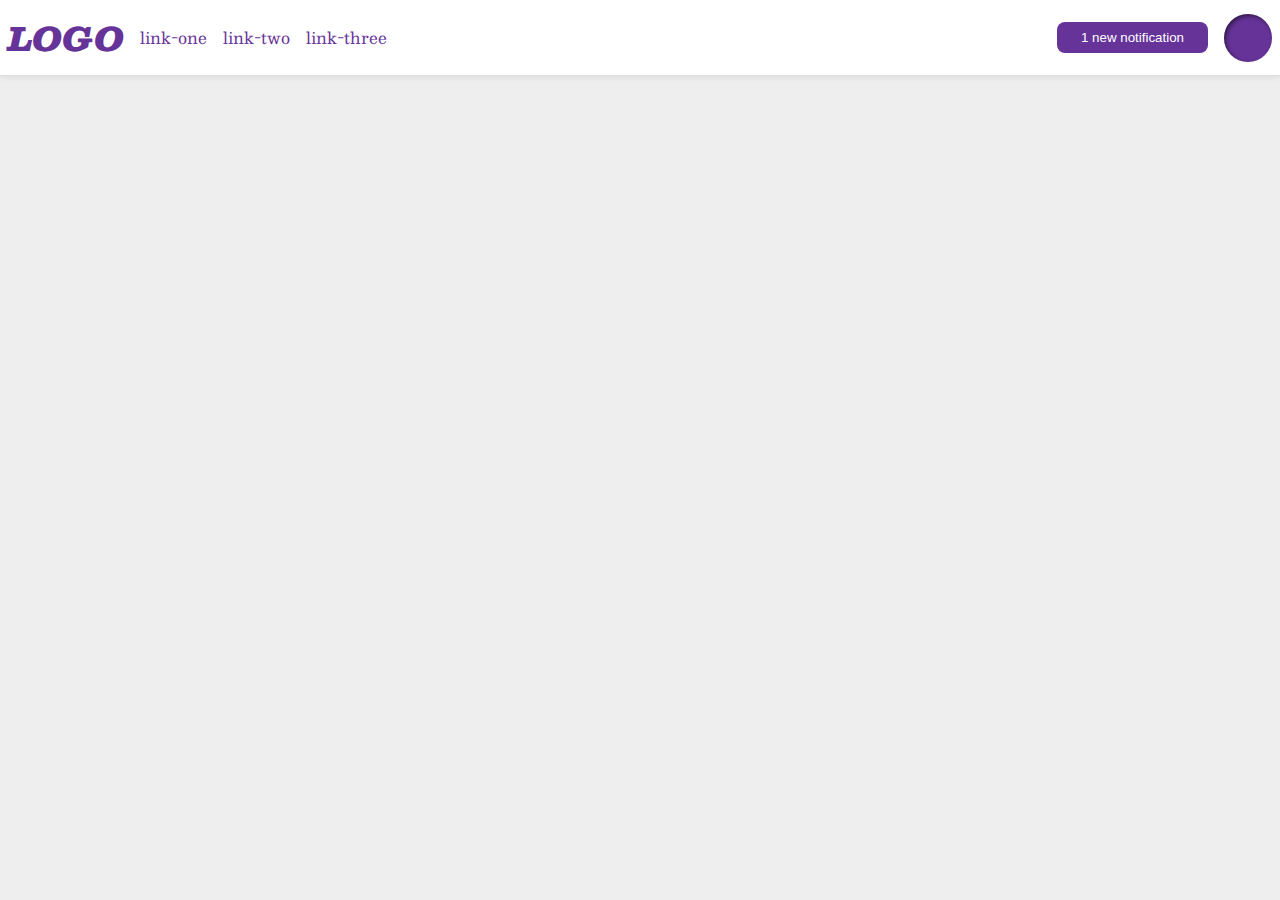
<file: flex/03-flex-header-2/index.html>
<!DOCTYPE html>
<html lang="en">
  <head>
    <meta charset="UTF-8">
    <meta http-equiv="X-UA-Compatible" content="IE=edge">
    <meta name="viewport" content="width=device-width, initial-scale=1.0">
    <title>Flex Header 2</title>
    <link rel="stylesheet" href="style.css">
  </head>
  <body>
    <div class="header">
      <div class="left">
        <div class="logo">
          LOGO
        </div>
        <ul class="links">
          <li><a href="https://google.com">link-one</a></li>
          <li><a href="https://google.com">link-two</a></li>
          <li><a href="https://google.com">link-three</a></li>
        </ul>
      </div>
      <div class="right">
        <button class="notifications">
          1 new notification
        </button>
        <div class="profile-image"></div>
      </div>
    </div>
  </body>
</html>
</file>
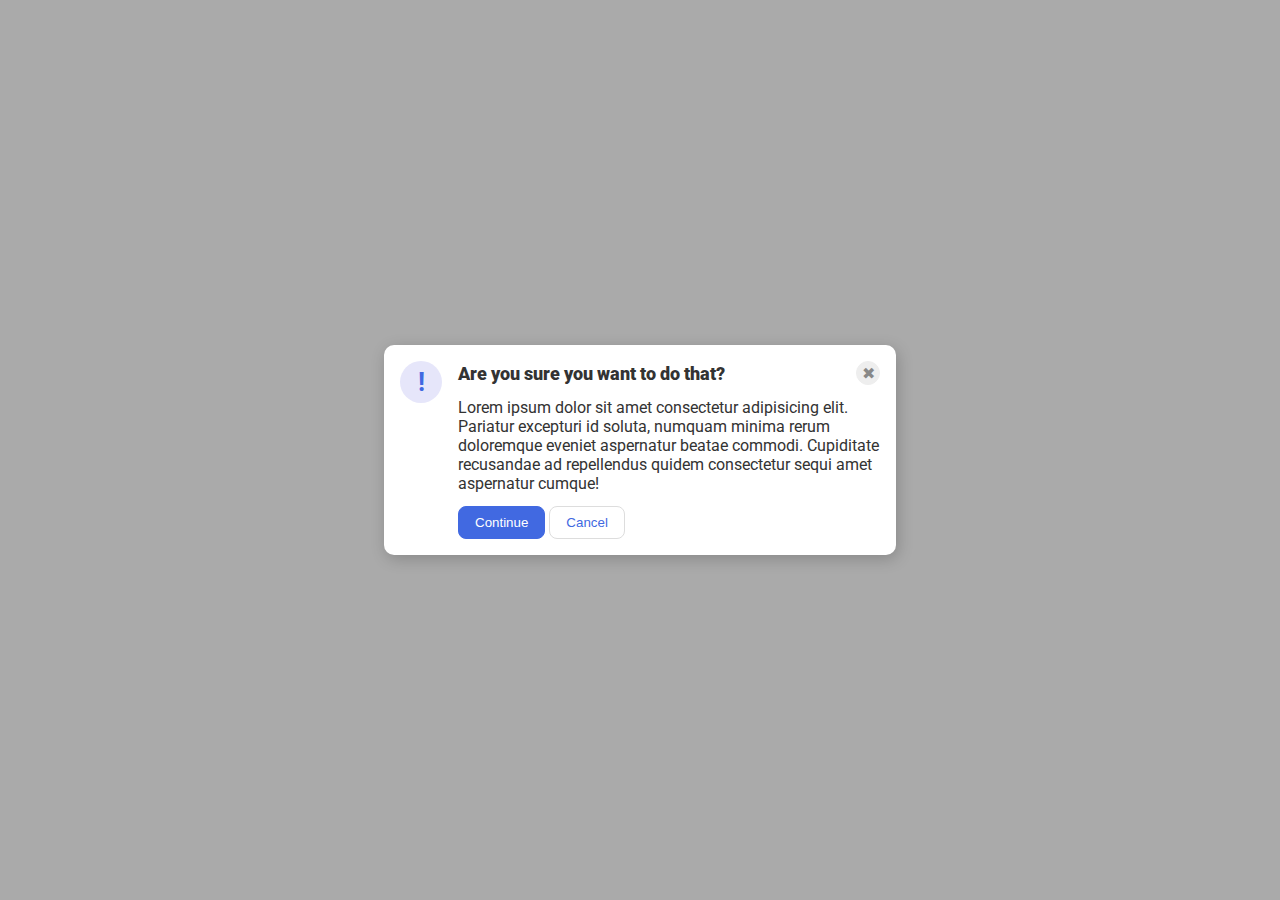
<file: flex/05-flex-modal/index.html>
<!DOCTYPE html>
<html lang="en">
  <head>
    <meta charset="UTF-8">
    <meta http-equiv="X-UA-Compatible" content="IE=edge">
    <meta name="viewport" content="width=device-width, initial-scale=1.0">
    <link rel="stylesheet" href="style.css">
    <title>Modal</title>
  </head>
  <body>
    <div class="modal">
      <div class="icon">!</div>
      <div class="content">
        <div class="header">Are you sure you want to do that?
          <button class="close-button">✖</button>
        </div>
        <div class="text">Lorem ipsum dolor sit amet consectetur adipisicing elit. Pariatur excepturi id soluta, numquam minima rerum doloremque eveniet aspernatur beatae commodi. Cupiditate recusandae ad repellendus quidem consectetur sequi amet aspernatur cumque!</div>
        <div class="buttons">
          <button class="continue">Continue</button>
          <button class="cancel">Cancel</button>
        </div>
      </div>
    </div>
  </body>
</html>
</file>
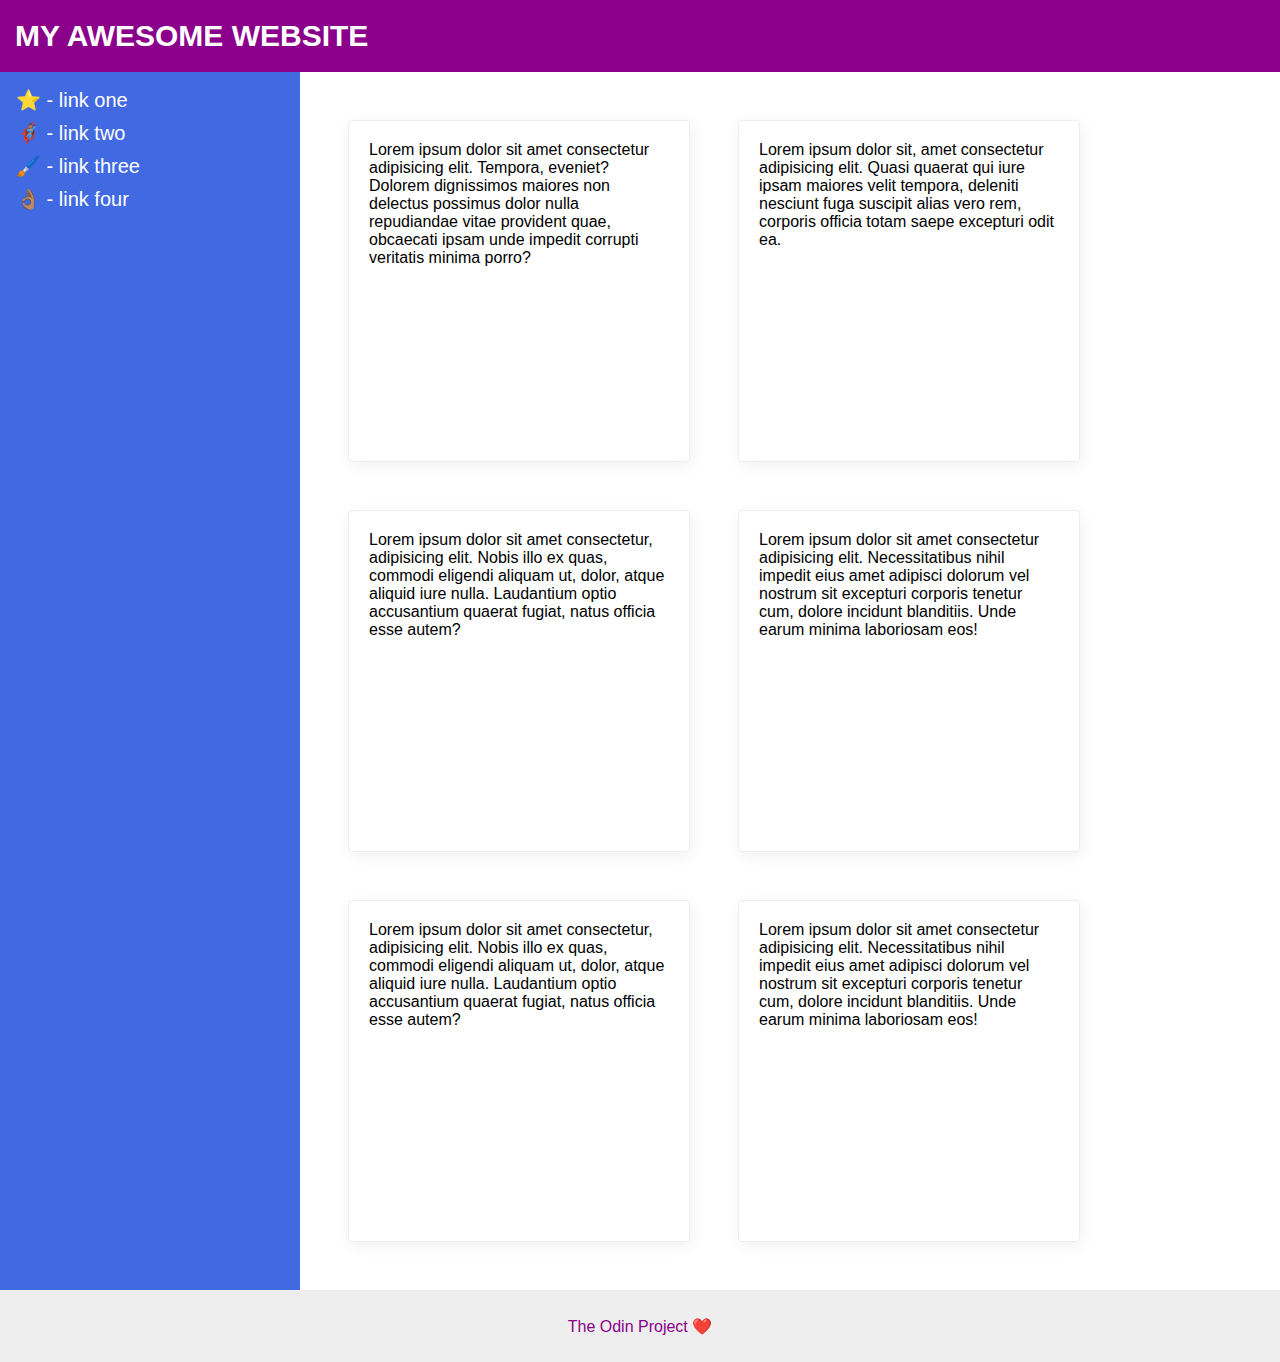
<file: flex/07-flex-layout-2/index.html>
<!DOCTYPE html>
<html lang="en">
  <head>
    <meta charset="UTF-8">
    <meta http-equiv="X-UA-Compatible" content="IE=edge">
    <meta name="viewport" content="width=device-width, initial-scale=1.0">
    <title>The Holy Grail</title>
    <link rel="stylesheet" href="style.css">
  </head>
  <body>
    <div class="header">
      MY AWESOME WEBSITE
    </div>
    <div class="content">
      <div class="sidebar">
        <ul>
          <li><a href="#">⭐ - link one</a></li>
          <li><a href="#">🦸🏽‍♂️ - link two</a></li>
          <li><a href="#">🖌️ - link three</a></li>
          <li><a href="#">👌🏽 - link four</a></li>
        </ul>
      </div>
      
      <div class="cards">
        <div class="card">Lorem ipsum dolor sit amet consectetur adipisicing elit. Tempora, eveniet? Dolorem dignissimos maiores non delectus possimus dolor nulla repudiandae vitae provident quae, obcaecati ipsam unde impedit corrupti veritatis minima porro?</div>
        <div class="card">Lorem ipsum dolor sit, amet consectetur adipisicing elit. Quasi quaerat qui iure ipsam maiores velit tempora, deleniti nesciunt fuga suscipit alias vero rem, corporis officia totam saepe excepturi odit ea.</div>
        <div class="card">Lorem ipsum dolor sit amet consectetur, adipisicing elit. Nobis illo ex quas, commodi eligendi aliquam ut, dolor, atque aliquid iure nulla. Laudantium optio accusantium quaerat fugiat, natus officia esse autem?</div>
        <div class="card">Lorem ipsum dolor sit amet consectetur adipisicing elit. Necessitatibus nihil impedit eius amet adipisci dolorum vel nostrum sit excepturi corporis tenetur cum, dolore incidunt blanditiis. Unde earum minima laboriosam eos!</div>
        <div class="card">Lorem ipsum dolor sit amet consectetur, adipisicing elit. Nobis illo ex quas, commodi eligendi aliquam ut, dolor, atque aliquid iure nulla. Laudantium optio accusantium quaerat fugiat, natus officia esse autem?</div>
        <div class="card">Lorem ipsum dolor sit amet consectetur adipisicing elit. Necessitatibus nihil impedit eius amet adipisci dolorum vel nostrum sit excepturi corporis tenetur cum, dolore incidunt blanditiis. Unde earum minima laboriosam eos!</div>
      </div>
    </div>
    
    <div class="footer">
      The Odin Project ❤️
    </div>
  </body>
</html>
</file>
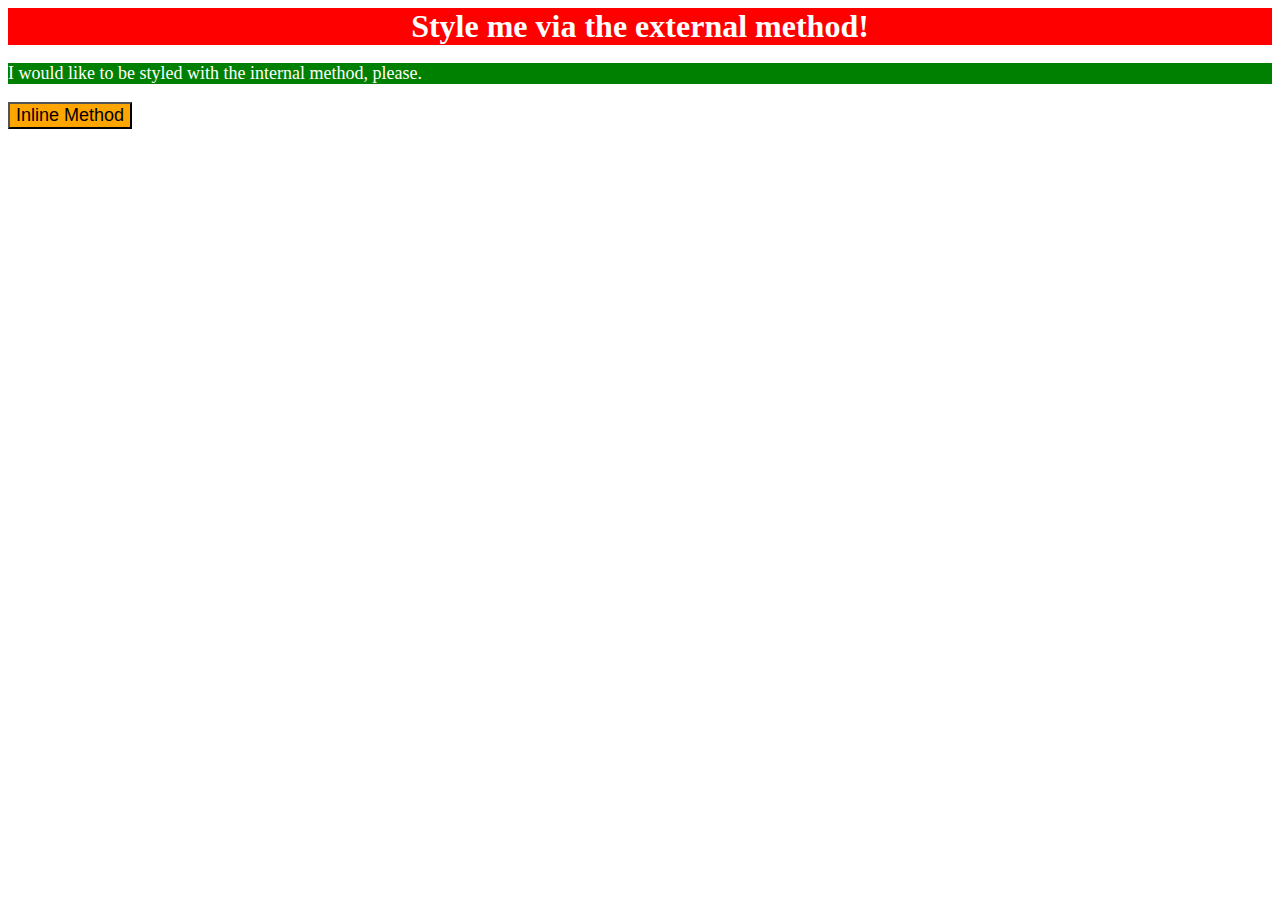
<file: foundations/01-css-methods/index.html>
<!DOCTYPE html>
<html lang="en">
  <head>
    <meta charset="UTF-8">
    <meta http-equiv="X-UA-Compatible" content="IE=edge">
    <meta name="viewport" content="width=device-width, initial-scale=1.0">
    <title>Methods for Adding CSS</title>
    <link rel="stylesheet" href="style.css">
    <style>
      p {
        background-color: green;
        color: white;
        font-size: 18px;
      }
    </style>
  </head>
  <body>
    <div>Style me via the external method!</div>
    <p>I would like to be styled with the internal method, please.</p>
    <button style="background-color: orange; font-size: 18px;">Inline Method</button>
  </body>
</html>
</file>
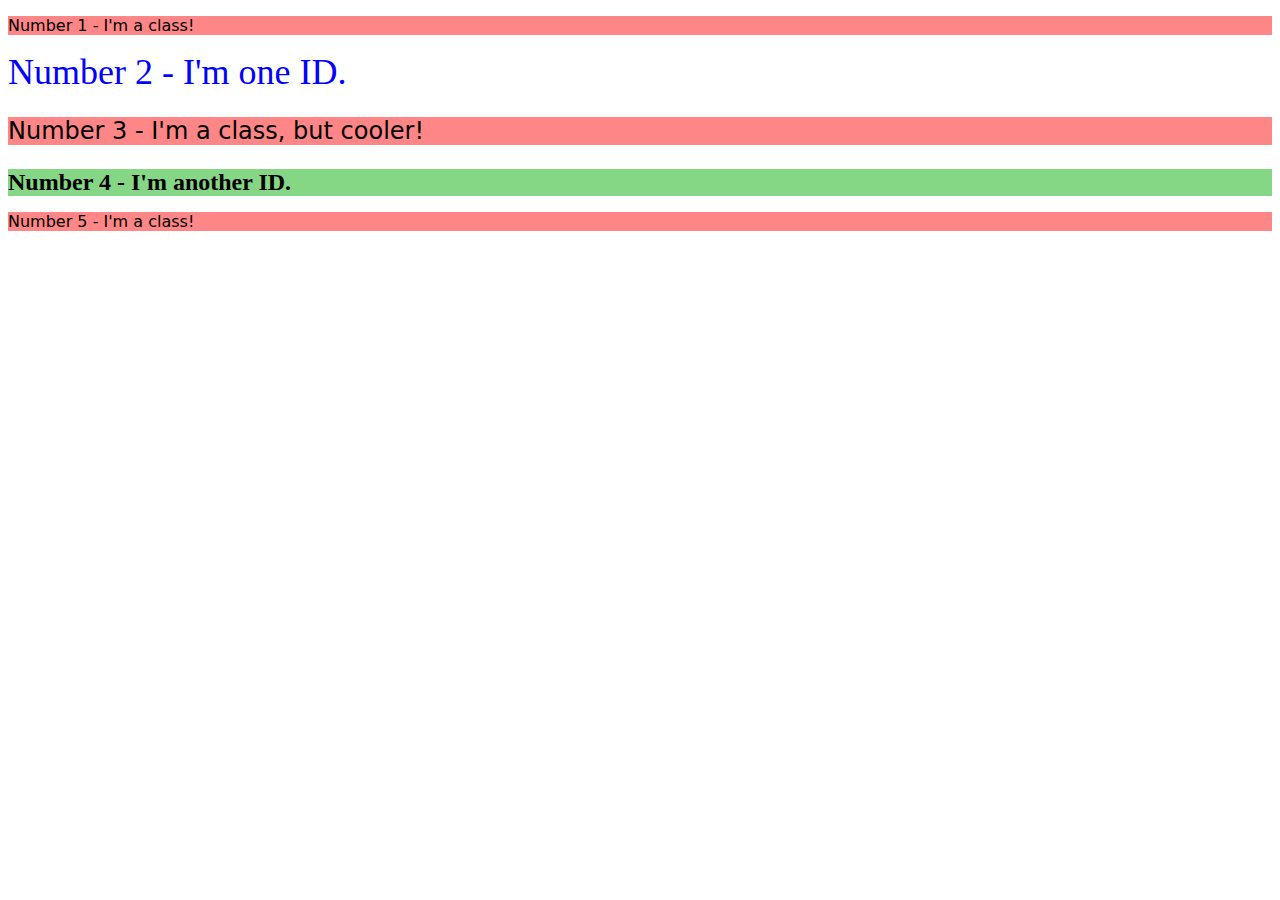
<file: foundations/02-class-id-selectors/index.html>
<!DOCTYPE html>
<html lang="en">
  <head>
    <meta charset="UTF-8">
    <meta http-equiv="X-UA-Compatible" content="IE=edge">
    <meta name="viewport" content="width=device-width, initial-scale=1.0">
    <title>Class and ID Selectors</title>
    <link rel="stylesheet" href="style.css">
  </head>
  <body>
    <p class="odd-number">Number 1 - I'm a class!</p>
    <div id="second-number">Number 2 - I'm one ID.</div>
    <p class="odd-number third">Number 3 - I'm a class, but cooler!</p>
    <div id="fourth-number">Number 4 - I'm another ID.</div>
    <p class="odd-number">Number 5 - I'm a class!</p>
  </body>
</html>
</file>
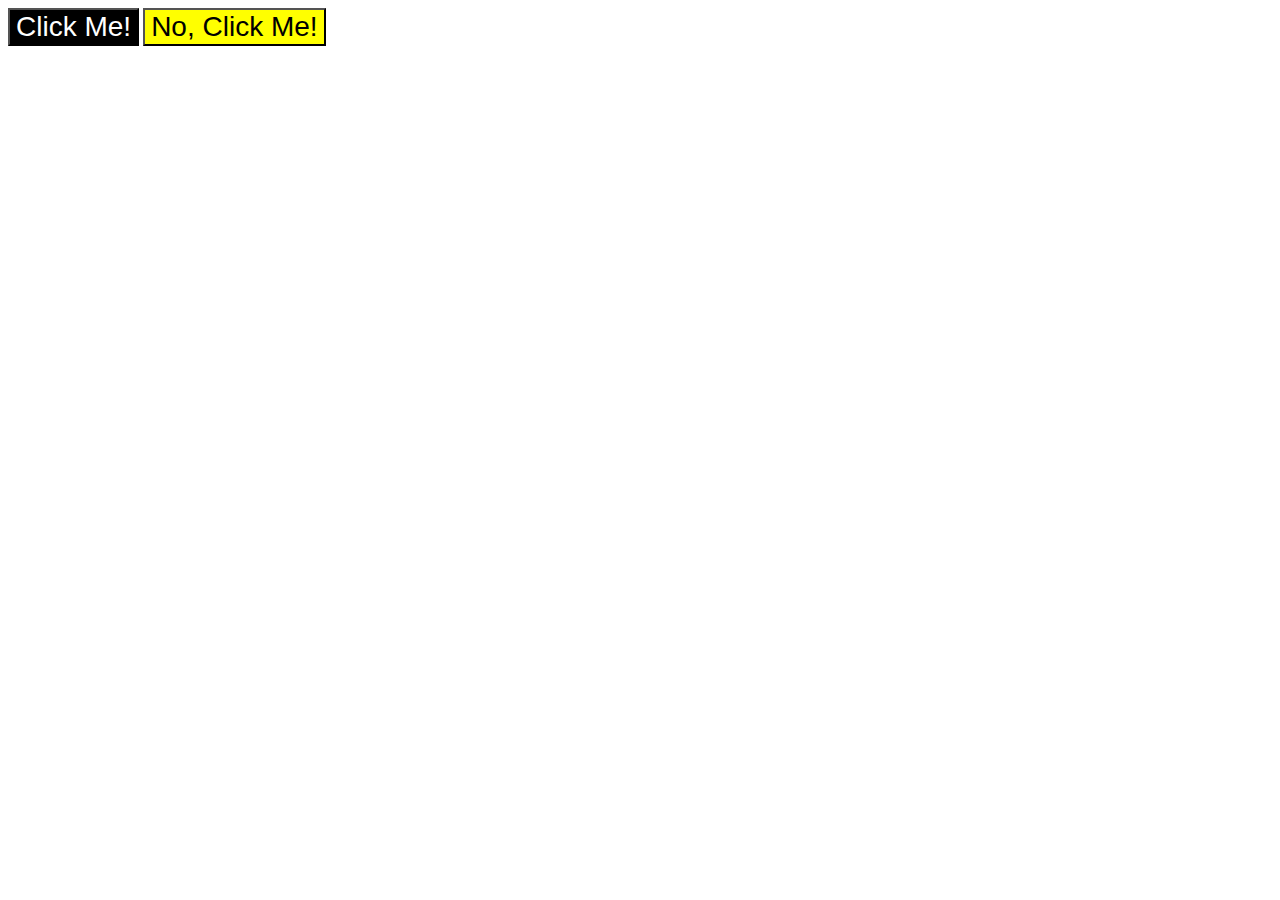
<file: foundations/03-grouping-selectors/index.html>
<!DOCTYPE html>
<html lang="en">
  <head>
    <meta charset="UTF-8">
    <meta http-equiv="X-UA-Compatible" content="IE=edge">
    <meta name="viewport" content="width=device-width, initial-scale=1.0">
    <title>Grouping Selectors</title>
    <link rel="stylesheet" href="style.css">
  </head>
  <body>
    <button class="first">Click Me!</button>
    <button class="second">No, Click Me!</button>
  </body>
</html>
</file>
<file: flex/03-flex-header-2/style.css>
/* this is some magical font-importing.  
you'll learn about it later. */
@import url('https://fonts.googleapis.com/css2?family=Besley:ital,wght@0,400;1,900&display=swap');

body {
  margin: 0;
  background: #eee;
  font-family: Besley, serif;
}

.header {
  background: white;
  border-bottom: 1px solid #ddd;
  box-shadow: 0 0 8px rgba(0,0,0,.1);
  display: flex;
  padding: 8px;
  gap: 16px;
  justify-content: space-between;
}

.header > div {
  display: flex;
  gap: 16px;
  align-items: center;
}

.profile-image {
  background: rebeccapurple;
  box-shadow: inset 2px 2px 4px rgba(0,0,0,.5);
  border-radius: 50%;
  width: 48px;
  height: 48px;
  flex-shrink: 0;
}

.logo {
  color: rebeccapurple;
  font-size: 32px;
  font-weight: 900;
  font-style: italic;
}

button {
  border: none;
  border-radius: 8px;
  background: rebeccapurple;
  color: white;
  padding: 8px 24px;
}

a {
  /* this removes the line under our links */
  text-decoration: none;
  color: rebeccapurple;
}

ul {
  list-style-type: none;
  display: flex;
  padding: 0;
  gap: 16px;
}
</file>
<file: flex/05-flex-modal/style.css>
@import url('https://fonts.googleapis.com/css2?family=Roboto:wght@400;700&display=swap');

html, body {
  height: 100%;
}

body {
  font-family: Roboto, sans-serif;
  margin: 0;
  background: #aaa;
  color: #333;
  /* I'll give you this one for free lol */
  display: flex;
  align-items: center;
  justify-content: center;
}

.modal {
  background: white;
  width: 480px;
  border-radius: 10px;
  box-shadow: 2px 4px 16px rgba(0,0,0,.2);
  display: flex;
  padding: 16px;
  gap: 16px;
}

.icon {
  color: royalblue;
  font-size: 26px;
  font-weight: 700;
  background: lavender;
  width: 42px;
  height: 42px;
  border-radius: 50%;
  display: flex;
  align-items: center;
  justify-content: center;
  flex-shrink: 0;
}

.content {
  display: flex;
  flex-direction: column;
  gap: 13px;
}

.header {
  display:flex;
  justify-content: space-between;
  font-size: large;
  font-weight: 900;
  align-items: center;
}

.close-button {
  background: #eee;
  border-radius: 50%;
  color: #888;
  font-weight: 400;
  font-size: 16px;
  height: 24px;
  width: 24px;
  display: flex;
  align-items: center;
  justify-content: center;
  border: 1px solid #eee;
  padding: 0;
}

button {
  cursor: pointer;
  padding: 8px 16px;
  border-radius: 8px;
}

button.continue {
  background: royalblue;
  border: 1px solid royalblue;
  color: white;
}

button.cancel {
  background: white;
  border: 1px solid #ddd;
  color: royalblue;
}
</file>
<file: flex/07-flex-layout-2/style.css>
body {
  font-family: -apple-system, BlinkMacSystemFont, 'Segoe UI', Roboto, Oxygen, Ubuntu, Cantarell, 'Open Sans', 'Helvetica Neue', sans-serif;
  margin: 0;
  min-height: 100vh;
  display: flex;
  flex-direction: column;
  justify-content: space-between;
}

.header, .footer {
  display: flex;
  height: 72px;
}

.header {
  background: darkmagenta;
  color: white;
  font-size: 30px;
  font-weight: 900;
  align-items: center;
  padding: 0 15px;
}

.footer {
  background: #eee;
  color: darkmagenta;
  justify-content: center;
  align-items: center;
}

.sidebar {
  width: 300px;
  height: auto;
  flex-shrink: 0;
  background: royalblue;
  box-sizing: border-box;
  padding: 16px;
}

.cards {
  display: flex;
  flex-wrap: wrap;
  padding: 48px;
  gap: 48px;
  width: 1200px;
}

.card {
  border: 1px solid #eee;
  box-shadow: 2px 4px 16px rgba(0,0,0,.06);
  border-radius: 4px;
  width: 300px;
  height: 300px;
  padding: 20px;
}

.content {
  flex: 1;
  display: flex;
}

ul {
  list-style: none;
  display: flex;
  flex-direction: column;
  padding: 0;
  margin: 0;
  gap: 9px;

}

a {
  text-decoration: none;
  color: white;
  font-size: 20px;
}
</file>
<file: foundations/01-css-methods/style.css>
div {
    background-color: red;
    color: white;
    font-size: 32px;
    text-align: center;
    font-weight: bold;
}
</file>
<file: foundations/02-class-id-selectors/style.css>
.odd-number {
    background-color: #ff8686;
    font-family: Verdana, "DejaVu Sans", sans-serif;
}

.odd-number.third {
    font-size: 24px;
}

#second-number {
    color: rgb(0, 0, 255);
    font-size: 36px;
}

#fourth-number {
    background-color: hsl(120, 50%, 68%);
    font-size: 24px;
    font-weight: bold;
}
</file>
<file: foundations/03-grouping-selectors/style.css>
.first, .second {
    font-size: 28px;
    font-family: Helvetica, "New Times Roman", sans-serif;
}

.first {
    color: white;
    background-color: black;
}

.second {
    background-color: yellow;
}
</file>
